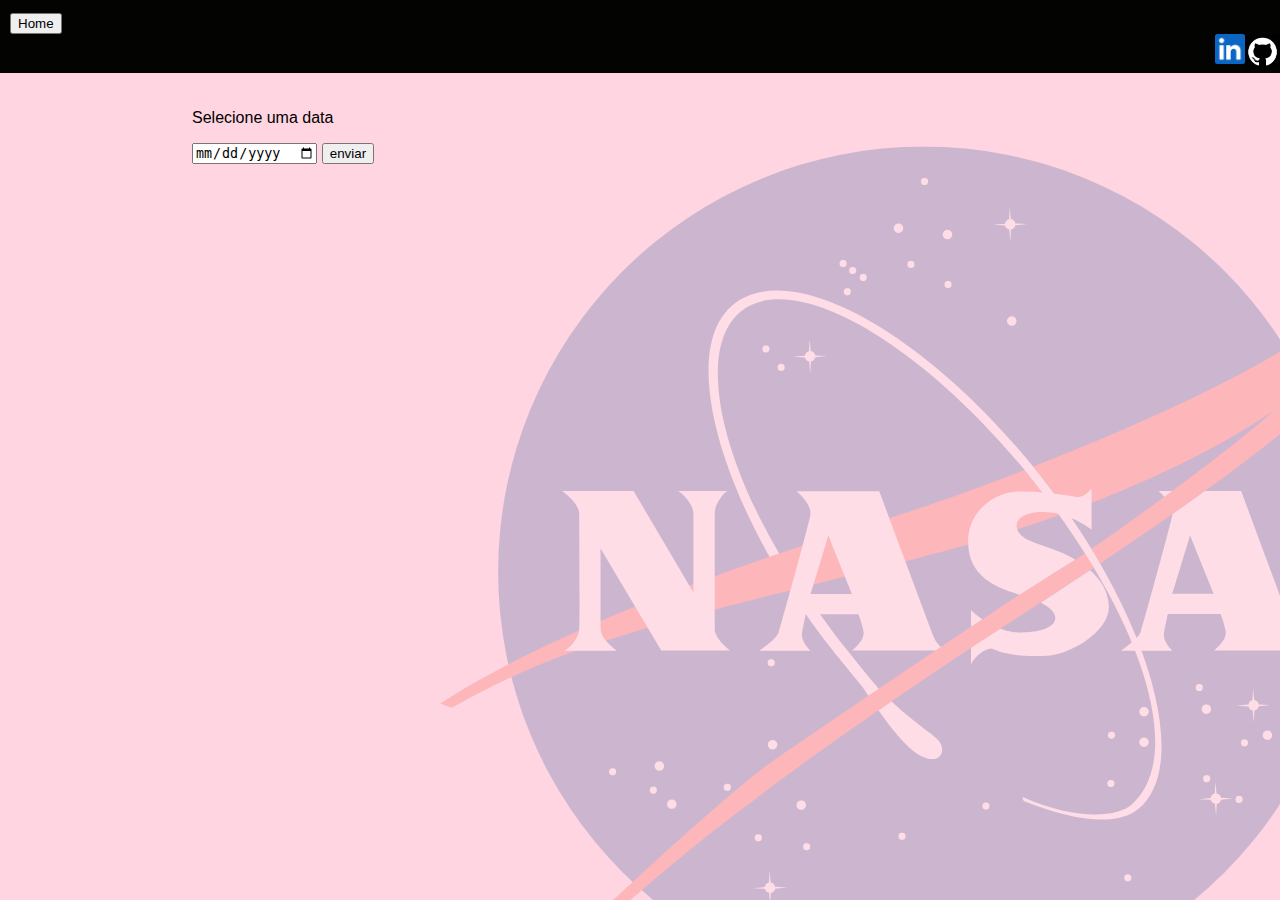
<file: html/main.html>
<!DOCTYPE html>
<html lang="en">
<head>
    <meta charset="UTF-8">
    <meta http-equiv="X-UA-Compatible" content="IE=edge">
    <meta name="viewport" content="width=device-width, initial-scale=1.0">
    <title>APOD: Astronomy</title>
    <link rel="stylesheet" href="../css/main.css">
    <script src="https://cdnjs.cloudflare.com/ajax/libs/jquery/3.6.0/jquery.min.js"></script>
    <script src="../javascript/script.js"></script>
</head>
<body>
    <header>
        <div class="botaoHome">
            <button type="button"><a href="../index.html">Home</a></button>
        </div>
        <div class="redes-sociais">
            <a href="https://www.linkedin.com/in/caroline-ara%C3%BAjo-de-fran%C3%A7a-a59a14227/"><img src="../imagens/linkedin.png" alt="logotipo do linkedin" width="30px"></a>
            <a href="https://github.com/carolfranca0310"><img src="../imagens/github.png" alt="logotipo do github" width="35px"></a>
        </div>
    </header>
    <div class="container">
        <p >Selecione uma data </p>
        <input type="date" id="data">
        <input type="submit" value="enviar" id="enviar">

        <br />

        <div id="img"></div>
    </div>
</body>

<script>
    $(document).on('click', '#enviar', function () {
        let data = $("#data").val();
        ChamadaAPI(data);
    });

    function ProcessarHTML(resposta) {
        console.log(resposta);
        $("#img").html('<img src="' + resposta.url + '"><p>' + resposta.explanation + '</p>');
    }


</script>
</html>
</file>
<file: css/main.css>
body
{
margin: 0px;
font-family: 'Oswald', sans-serif;
background-image: url(../imagens/fundo.png);
}

p{
    color: rgb(0, 0, 0);
}

header{
    background-color: #030402 ;
    color:#d2d600;
    align-items:center;
    justify-content: center;
}

.container{
    width: 70%;
    margin: 0 auto;
    padding-top: 20px;
}

.redes-sociais{
    display: flex;
    flex-direction: row;
    justify-content:right;
    padding-top: 0%;
}

a{
    text-decoration: none;
    color: rgb(0, 0, 0);
}

.botaoHome{
    padding-left: 10px;
    padding-top: 1%;
}

button{
    outline: none;
    cursor: pointer;
}
</file>
